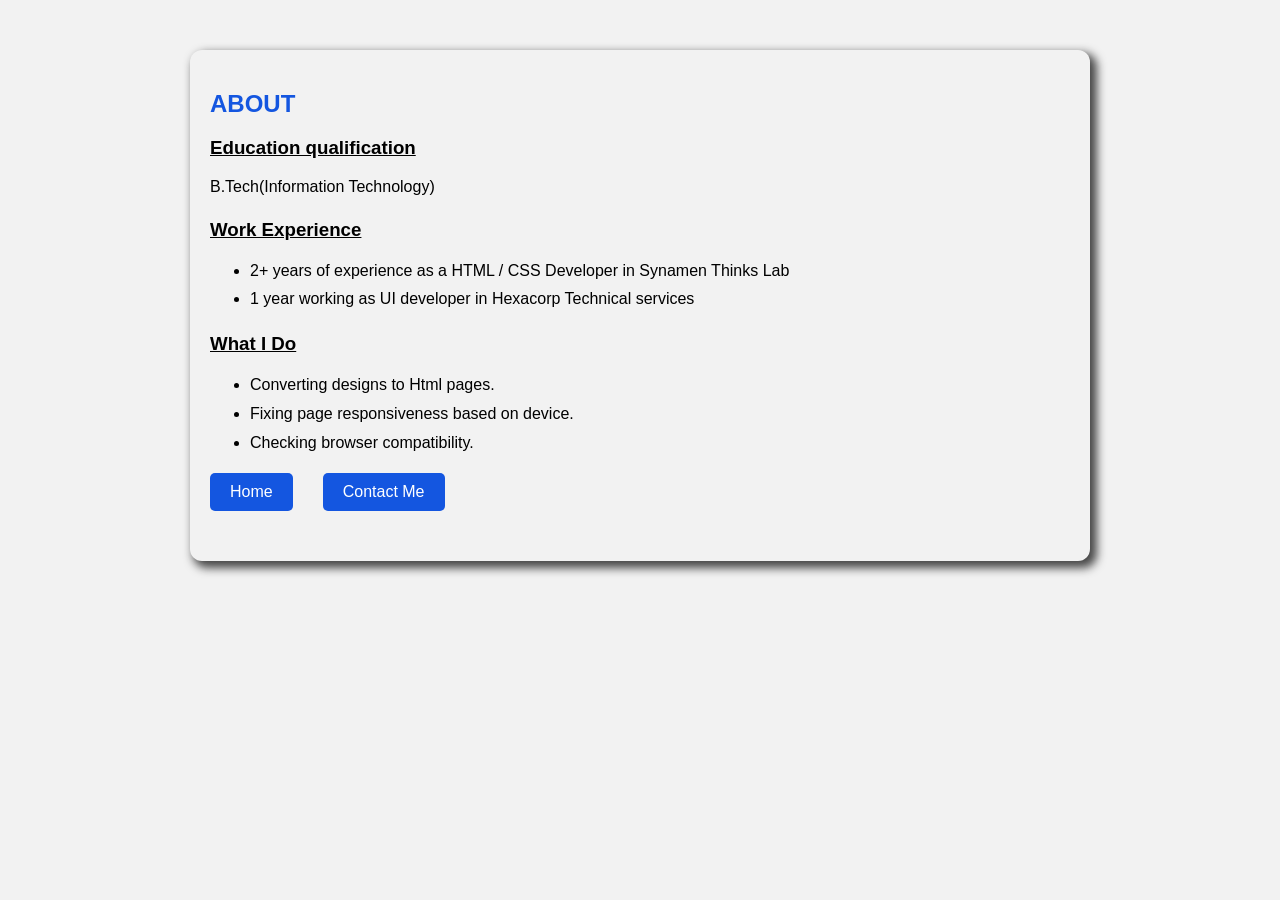
<file: about.html>
<!DOCTYPE html>
<html>
<head>
<title>My Profile</title>
<link rel="stylesheet" href="style.css">
</head>
<body>
<div class="container">
    <div class="profile-card">
<div class="profile-content">
<h2>ABOUT</h2>
<h3>Education qualification</h3>
<p>B.Tech(Information Technology) </p>
<h3>Work Experience</h3>
<ul>
<li>2+ years of experience as a HTML / CSS Developer in Synamen Thinks Lab</li>
<li>1 year working as UI developer in Hexacorp Technical services</li>
</ul>
<h3>What I  Do</h3>
<ul>
<li>Converting designs to Html pages.</li>
<li>Fixing page responsiveness based on device.</li>
<li>Checking browser compatibility.</li>
</ul>
<div class="button-group">
<a href="index.html" class="contact-btn">Home</a>

<a href="contact.html" class="contact-btn">Contact Me</a>
</div>
</div>
</div>
</div>
</body>
</html>
</file>
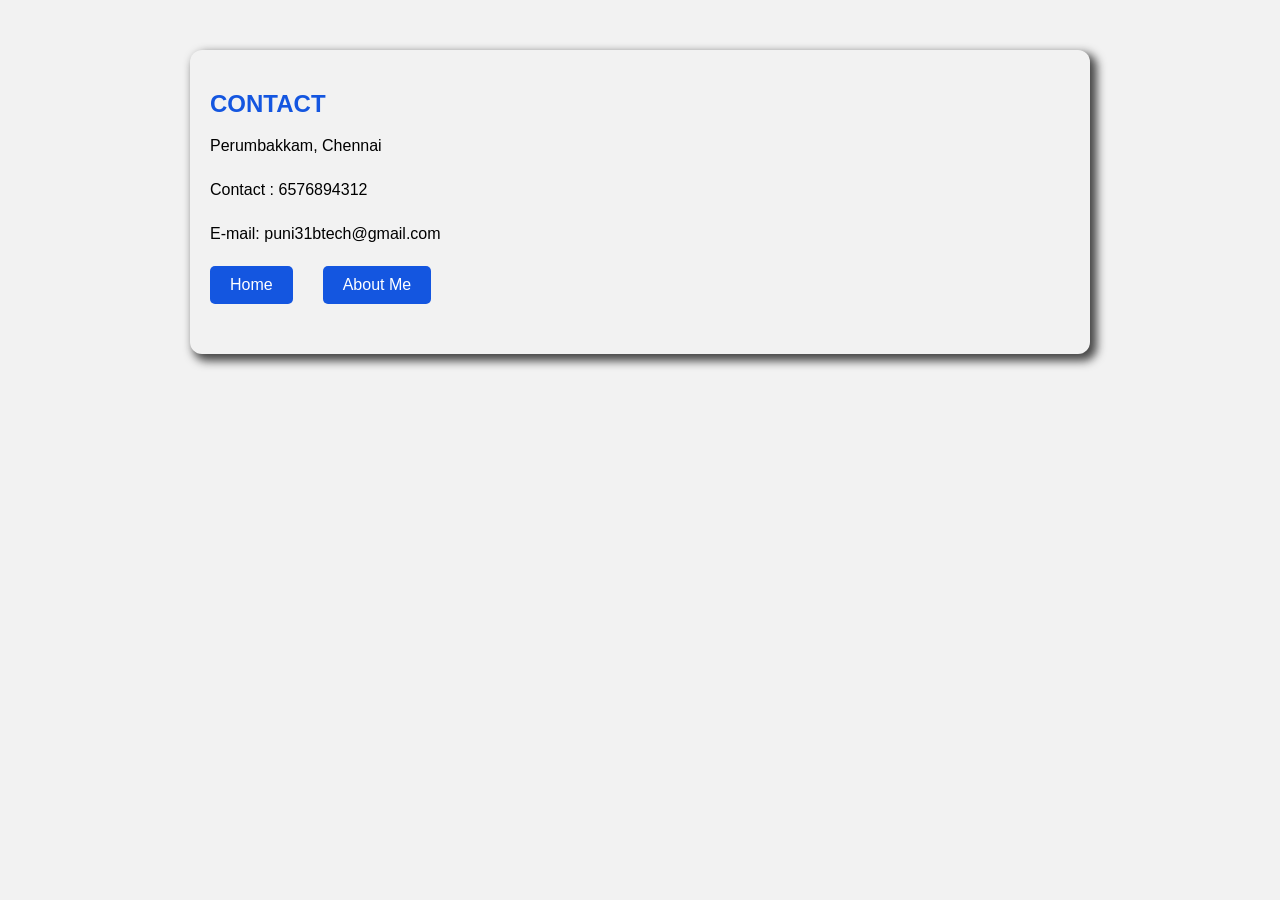
<file: contact.html>
<!DOCTYPE html>
<html>
<head>
<title>My Profile</title>
<link rel="stylesheet" href="style.css">
</head>
<body>
<div class="container">
    <div class="profile-card">   
<div class="profile-content">
<h2>Contact</h2>
<p>Perumbakkam, Chennai</p>
<p>Contact : 6576894312</p>
 
 <p class="mail">E-mail: <a href="puni31btech@gmail.com">puni31btech@gmail.com</a></p>
 <div class="button-group">
<a href="index.html" class="contact-btn"> Home</a>

<a href="about.html" class="contact-btn">About Me</a>
</div>
</div>
</div>
</div>
</body>
</html>
</file>
<file: style.css>
body{font-family:Arial,sans-serif; background:#f2f2f2;}
.container{width:100%; margin:50px auto; max-width:900px; border-radius:12px; box-shadow: #474747 5px 5px 10px 2px;}
.profile-card{display:flex; padding:20px; border-radius:10px; gap:30px; }
.profile-image{align-items: center; display:flex; flex-shrink: 0;}
.profile-image img{width:150px; height:150px; border-radius:50%; box-shadow: 0  12px 12px  #474747;  }
.profile-image img:hover { opacity:0.7; cursor: pointer;}
.profile-content{flex:1;}
.profile-content h1{margin-bottom: 8px; color:#000;}
 /* .about-content{flex:1;  display: flex; justify-content: center; align-items: center;} */
 .profile-content h2{margin-bottom: 8px; color: #1456e0; text-transform: uppercase;}
 .profile-content h3{margin-bottom:8px; color:#000; text-decoration:underline;}
.profile-content p{line-height:1.5; margin-bottom:20px;}
.profile-content ul{display: block; line-height: 1.8;}
.profile-content ul li{list-style-type: disc;}
.left-content{background-color: #9c9c9c; border-right: 1px solid; flex:1;}
.skills{display:flex; flex-wrap:wrap; gap:10px;   margin-bottom:20px;}
.skills span{background:#a9ddf0; padding:8px 12px; border-radius:5px;}
.contact-btn{display:inline-block; padding:10px 20px; background:#1456e0; color:#fff; text-decoration:none; border-radius:5px}
.contact-btn:hover{background-color: #9c9c9c; }
.mail a{text-decoration: none; color: #000;}
.button-group{display:flex; gap:30px; margin-bottom: 30px;}
/********Mobile********/

@media(max-width:600px){
.profile-card{
flex-direction:column;
text-align:center;
}
.skills{
justify-content:center;
}
}
</file>
